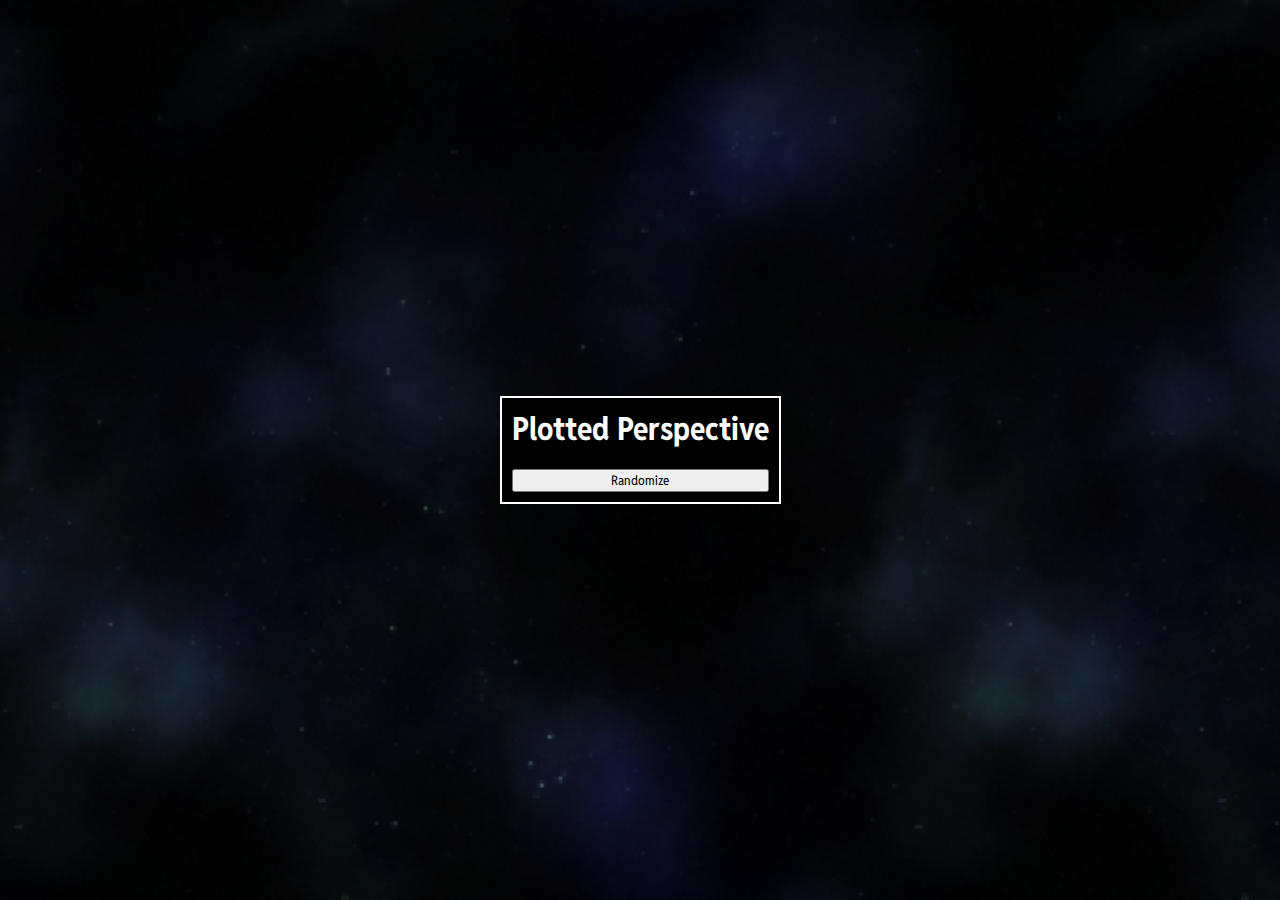
<file: pages/Exercise.html>
<!DOCTYPE html>
<html lang="en">
  <head>
    <!-- Info -->
    <title>Excercise | d4ki.org</title>
    <meta name="author" content="dakimasu" />
    <link type="text/plain" rel="author" href="./humans.txt" />
    <meta name="description" content="My website! :3c" />
    <meta name="keywords" content="Blog, Personal web" />
    
    <!-- Favicon -->
    <link rel="icon" type="image/x-icon" href="../favicon.ico" />
    
    <!-- Info For Browsers -->
    <meta charset="UTF-8" />
    <meta content="width=device-width, initial-scale=1" name="viewport" />

    <!-- Stylesheets -->
    <link rel="stylesheet" href="../css/Index.css" type="text/css" />
    <link rel="stylesheet" href="../css/Fonts.css" type="text/css" />
    <link rel="stylesheet" href="../css/Exercise.css" type="text/css" />

    <!-- Fonts -->
    <link rel="preconnect" href="https://fonts.googleapis.com" />
    <link rel="preconnect" href="https://fonts.gstatic.com" crossorigin />
    <!-- Reddit Sans Condensed -->
    <link
      href="https://fonts.googleapis.com/css2?family=Reddit+Sans+Condensed:wght@200..900&display=swap"
      rel="stylesheet"
    />
  </head>
  <body>
    <div id="Main">
        <a id="Result" target="_blank" href="about:blank">Lorem Ipsum</a>
        <button id="RandomizeButton" onclick="Randomize('')">Randomize</button>
        <script src="../js/RandomizeLogic.js"></script>
  </body>
</html>
</file>
<file: css/Index.css>
:root {
  --border-size: 2px;
  --border-color: white;
  --background-color: black;
}
*,
*::after,
*::before {
  color: white;
  box-sizing: border-box;
  font-family: inherit;
}
body {
  background-color: black;
  background-image: url(../images/space.png);
  background-repeat: repeat;
  background-size: contain;
}

button {
  color: black;
}

#Main {
  display: flex;
  justify-content: space-between;

  max-height: calc(100vh - 16px);

  background-color: var(--background-color);
  border: var(--border-size) solid var(--border-color);
}

#Content { 
  @media only screen and (max-width: 1240px) {
    width: 80%; 
  }
  @media only screen and (max-width: 720px) {
    width: 60%;
  }
  @media only screen and (max-width: 320px) {
    width: 60%;
  }
  width: 85%;

  padding: 5px;

  overflow-y: scroll;
  overflow-x: hidden;
}

#Content > h1 {
  margin-top: 2px;
  margin-bottom: 2px;
}

#Side {
  @media only screen and (max-width: 1240px) {
    width: 20%;
  }
  @media only screen and (max-width: 720px) {
    width: 40%;
  }
  @media only screen and (max-width: 320px) {
    width: 50%;
  }
  width: 15%; 
  
  border-right: var(--border-size) solid var(--border-color);

  overflow: hidden;
}

#Side-Top {
  display: flex;

  flex-direction: column;
  align-items: center;

  text-align: center;
}

#Side-Top > strong {
  @media only screen and (max-width: 1240px) {
    font-size: 4vw;
  }
  @media only screen and (max-width: 720px) {
    font-size: 6vw;
  }
  @media only screen and (max-width: 320px) {
    font-size: 8vw;
  }
  margin: 0px;
  font-size: 2vw;
}
#ProfilePic {
  width: 70%;

  border-radius: 50%;
  border: var(--border-size) solid var(--border-color);

  margin-top: 5%;
}

#Side-Bottom {
  display: flex;
  flex-direction: column;

  height: 70%;

  border-top: var(--border-size) solid var(--border-color);
}
#Side-Bottom > a {
  text-align: center;

  @media only screen and (max-width: 1240px) {
    font-size: 2vw;
  }
  @media only screen and (max-width: 720px) {
    font-size: 4vw;
  }
  @media only screen and (max-width: 320px) {
    font-size: 6vw;
  }
  font-size: 1.5vw;

  padding-top: 2%;
  padding-bottom: 2%;

  border-bottom: var(--border-size) solid var(--border-color);
}
</file>
<file: css/Fonts.css>
* {
  font-family: "Reddit Sans Condensed", sans-serif;
}
</file>
<file: css/Exercise.css>
html {
    width: 100vw;
    height: 100vh;
}

body {
    display: flex;

    justify-content: center;
    align-items: center;

    width: calc(100vw - 16px);
    height: calc(100vh - 16px);
}

#Main {
    width: fit-content;

    display: flex;

    justify-content: center;
    flex-direction: column;

    border: white solid 2px;

    text-align: center;
}

#Result, #RandomizeButton {
    margin: 10px;
}

#Result {
    font-size: xx-large;
    text-decoration: none;
    font-weight: 700;
}
</file>
